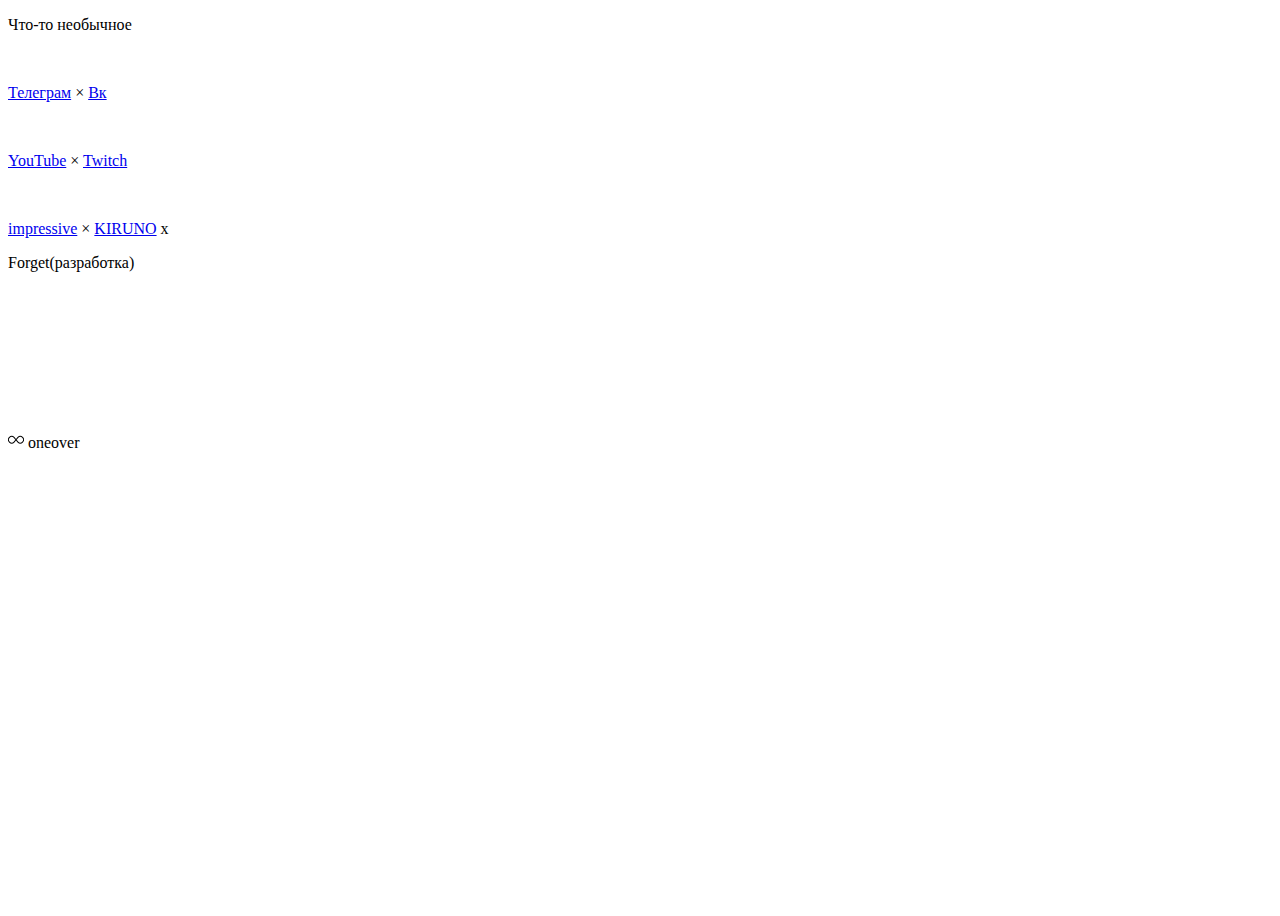
<file: index.html>
<!doctype html>
<html lang="ru" class="h-100">

<head>
    <meta charset="utf-8">
    <meta name="viewport" content="width=device-width, initial-scale=1">
    <title>lover</title>
    <link href="https://cdn.jsdelivr.net/npm/bootstrap@5.2.2/dist/css/bootstrap.min.css" rel="stylesheet"
        integrity="sha384-Zenh87qX5JnK2Jl0vWa8Ck2rdkQ2Bzep5IDxbcnCeuOxjzrPF/et3URy9Bv1WTRi" crossorigin="anonymous">
    <link rel="preconnect" href="https://fonts.googleapis.com">
    <link rel="preconnect" href="https://fonts.gstatic.com" crossorigin>

    <meta property="og:locale" content="ru_RU">
    <meta property="og:type" content="website">
    <meta property="og:title" content="oneover">
    <meta property="og:url" content="https://oneover.ml">
    <meta name="msapplication-TileColor" content="#000001">
    <meta name="theme-color" content="#000001">

    <style>
        :root {
            --bs-dark: #181818;
            --bs-dark-rgb: 24, 24, 24;
        }

        @import url('https://fonts.googleapis.com/css2?family=Comfortaa:wght@300;400;500;600;700&display=swap');

        * {
            font-family: 'Comfortaa', cursive;
        }
        
        main{
            margin: 0rem 0rem 10rem 0rem;    
        }
        
        #preloader {
            position: absolute;
            height: 100%;
            width: 100%;
            background: #181818;
            z-index: 1;
            transition: 3s;
        }
    </style>
</head>

<body class="h-100 w-100 d-flex justify-content-center align-items-center bg-dark text-white">
    <div id="preloader">
    </div>
    <main class="text-center">
        <p class="mb-0 fs-4 fw-light">Что-то необычное</p>
        <br>
        <p>
            <a class="text-white fw-bold" target="_blank" href="https://t.me/neoneover">Телеграм</a> ×
            <a class="text-white fw-bold" target="_blank" href="https://vk.com/oneover_off">Вк</a>
        </p>
        <br>
        <p>
            <a class="text-white fw-bold" target="_blank" href="https://youtube.com/@whyoneover">YouTube</a> ×
            <a class="text-white fw-bold" target="_blank" href="https://twitch.tv/whyoneover">Twitch</a>
        </p>
        <br>
        <p>
            <a class="text-white fw-bold" target="_blank" href="https://discord.com/invite/BfPNb7JGEK">impressive</a> ×
            <a class="text-white fw-bold" target="_blank" href="https://discord.com/invite/cJrHhN4EHN">KIRUNO</a> x
            <p class="text-white fw-bold" target="_blank" href="">Forget(разработка)</p>
        </p>
    </main>
    <footer class="position-absolute bottom-0 mb-5">
        <svg xmlns="http://www.w3.org/2000/svg" width="16" height="16" fill="currentColor" class="bi bi-infinity"
            viewBox="0 0 16 16">
            <path
                d="M5.68 5.792 7.345 7.75 5.681 9.708a2.75 2.75 0 1 1 0-3.916ZM8 6.978 6.416 5.113l-.014-.015a3.75 3.75 0 1 0 0 5.304l.014-.015L8 8.522l1.584 1.865.014.015a3.75 3.75 0 1 0 0-5.304l-.014.015L8 6.978Zm.656.772 1.663-1.958a2.75 2.75 0 1 1 0 3.916L8.656 7.75Z" />
        </svg>
        <text x="24" y="22" class="logo-text" fill="white">oneover</text>
    </footer>
</body>
<script>
    window.onload = _ => {
        let preloader = document.getElementById("preloader")

        preloader.style.opacity = 0
        preloader.style.pointerEvents = "none"

        setTimeout(_ => { preloader.remove() }, 10000)
    }
</script>
<!--<script src="https://thecode.media/wp-content/uploads/2019/12/snowfall2020.js"></script>-->

</html>
</file>
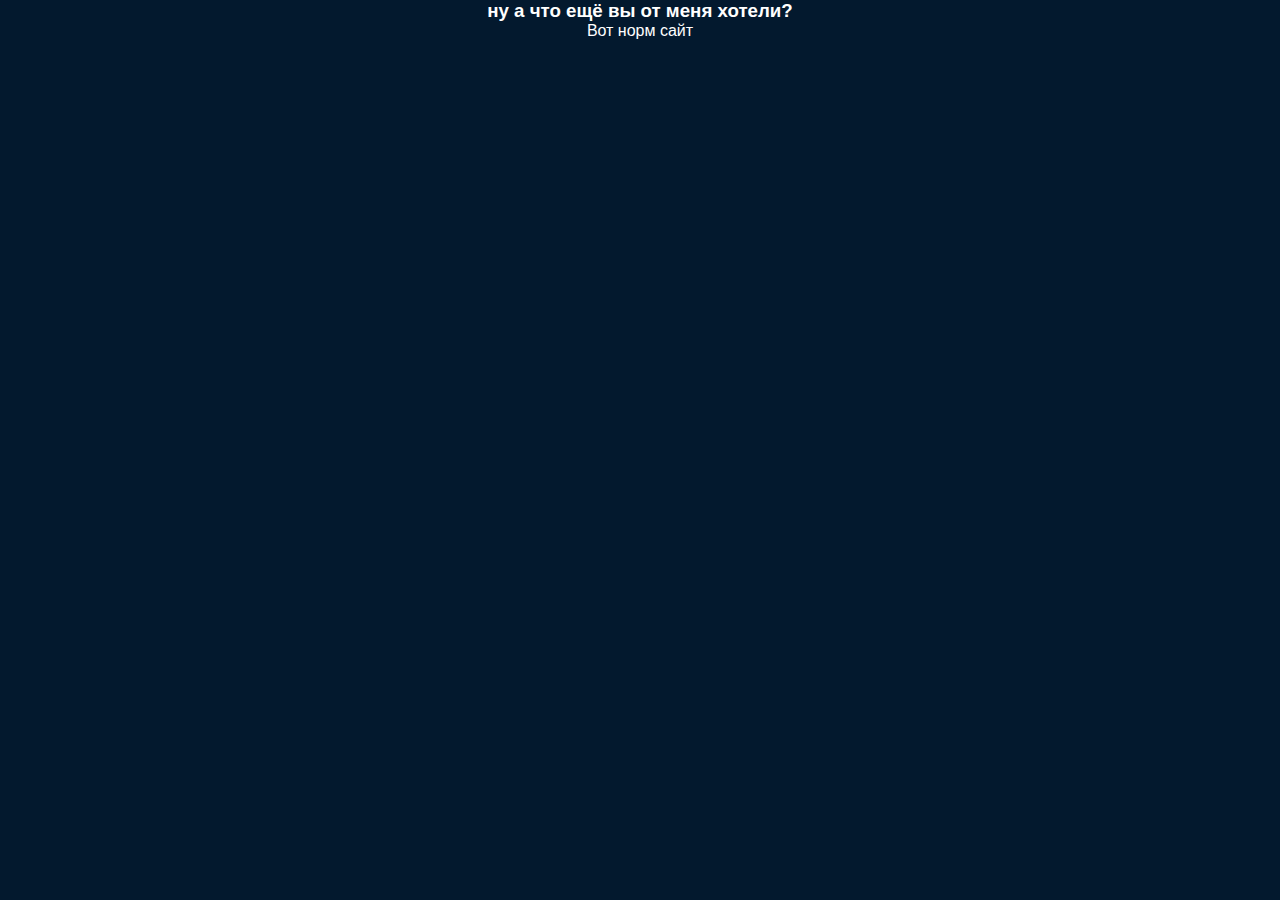
<file: site/index.html>
<!DOCTYPE html>
<html lang="ru">
<head>
    <meta charset="UTF-8">
    <meta name="viewport" content="width=device-width, initial-scale=1.0">

    <link rel="stylesheet" href="./style.css">
    <link rel="stylesheet" href="./metatags.html">
    <link rel="stylesheet" href="https://cdnjs.cloudflare.com/ajax/libs/font-awesome/4.7.0/css/font-awesome.min.css">
    
    <title>OneOver</title>
    <link rel="shortcut icon" href="https://cdn.discordapp.com/attachments/829066601332080660/955539909958053939/circleangel.png">
</head>
<body>
    <div class="preloader">
        <div class="preloader__row">
          <div class="preloader__item"></div>
          <div class="preloader__item"></div>
        </div>
    </div>
	<div align="center">
		<h3>ну а что ещё вы от меня хотели?</h3>
		<p>Вот норм сайт</p>
	</div>
    <script>
        window.onload = function () {
          document.body.classList.add('loaded_hiding');
          window.setTimeout(function () {
            document.body.classList.add('loaded');
            document.body.classList.remove('loaded_hiding');
          }, 500);
        }
      </script>
</body>
</html>
</file>
<file: site/style.css>
.preloader {
    /*фиксированное позиционирование*/
    position: fixed;
    /* координаты положения */
    left: 0;
    top: 0;
    right: 0;
    bottom: 0;
    /* фоновый цвет элемента */
    background: #e0e0e0;
    /* размещаем блок над всеми элементами на странице (это значение должно быть больше, чем у любого другого позиционированного элемента на странице) */
    z-index: 1001;
  }
  
  .preloader__row {
    position: relative;
    top: 50%;
    left: 50%;
    width: 70px;
    height: 70px;
    margin-top: -35px;
    margin-left: -35px;
    text-align: center;
    animation: preloader-rotate 2s infinite linear;
  }
  
  .preloader__item {
    position: absolute;
    display: inline-block;
    top: 0;
    background-color: #337ab7;
    border-radius: 100%;
    width: 35px;
    height: 35px;
    animation: preloader-bounce 2s infinite ease-in-out;
  }
  
  .preloader__item:last-child {
    top: auto;
    bottom: 0;
    animation-delay: -1s;
  }
  
  @keyframes preloader-rotate {
    100% {
      transform: rotate(360deg);
    }
  }
  
  @keyframes preloader-bounce {
  
    0%,
    100% {
      transform: scale(0);
    }
  
    50% {
      transform: scale(1);
    }
  }
  
  .loaded_hiding .preloader {
    transition: 0.3s opacity;
    opacity: 0;
  }
  
  .loaded .preloader {
    display: none;
  }

  @import url('https://fonts.googleapis.com/css2?family=Roboto+Mono:wght@100&display=swap');

  * {
    margin: 0;
    padding: 0;
    outline: 0;
  }
  
  *, ::after, ::before {
      box-sizing: border-box;
  }
  
  html {
    scroll-behavior: smooth;
  }
  
  body {
    background: #03192E;
    color: #FFF;
    font-family: 'Robot Mono', sans-serif;
    text-align: center;
  }
  
  button {
    color: #04223e;
    border: 0;
    font-weight: 600;
    cursor: pointer;
    padding: 10px 20px;
    border-radius: 5px;
  }
  
  a {
    text-decoration: none;
    color: #FFF;
    padding: 5px;
  }
  
  a:hover, button:hover {
    opacity: .7;
  }
  
  .navbar {
    list-style-type: none;
    padding: 5px;
  }
  
  .navbar .nav-item:not(:last-child) {
    float: left;
    padding: 10px;
  }
  
  
  .navbar .nav-item:last-child {
    float: right;
    padding: 10px 15px;
    margin: 10px;
    background-color: #f5b62f;
    border-radius: 10px;
  }
  
  .hero-section {
    background-color: #202124;
    background-image: linear-gradient(rgba(0, 0, 0, 0.6), rgba(0, 0, 0, 0.6)), url("https://cdn.discordapp.com/attachments/829066601332080660/994315823248330772/unknown.png");
    background-repeat: no-repeat;
    background-size: cover;
    padding: 10.8em 0 14.8em 0;
    border-radius: 0 0 50px 50px;
  
  }
  
  .hero-title {
    margin: 15px;
  }
  
  .hero-description {
    margin: 20px;
  }
  
  .hero-btn {
    background: linear-gradient(45deg, #0e60e6, #640ee6);
  }
  
  .s-m-section {
    background: linear-gradient(45deg, #f59f3d, #ffcc33);
    padding: 20px;
  }
  
  
  .s-m-title {
    margin: 20px;
  }
  
  .s-m-descritpion {
    margin: 0 0 40px 0;
  }
  
  .s-m-btn {
    border: 2px solid #ffffff;
    color: #03192e;
    padding: 8px 20px;
    background: 0;
  }
  
  .s-m-btn-2 {
    background-color: #f5f5f5;
    color: #000000;
  }
  
  .time-load-section {
    background: linear-gradient(0deg, #E6F0FA 40%, #03192E 40%);
    padding: 100px 0;
  }
  
  .card {
    padding: 60px;
    border-radius: 10px;
    background: #FFF;
    color: #000000;
    margin: 15px;
    box-shadow: -1px 1px 20px 2px #00000030;
  }
  
  .statics-section {
    background-color: #ffffff;
    color: #03192E;
    padding: 70px;
  }
  
  .statics-description {
    margin: 10px 0 50px 0;
  }
  
  .statics-rows {
    flex: 33.33%;
  }
  
  .feutures-section {
    padding: 85px 60px;
    background-image: url("https://media.discordapp.net/attachments/902925923681173564/912680086644338718/Orange-Wave-PNG-Transparent.png");
    background-repeat: no-repeat;
    background-position-x: right;
    background-position-y: bottom;
  }
  
  .feutures-card {
    padding: 15px;
  }
  
  .row {
    display: -ms-flexbox;
    display: flex;
    -ms-flex-wrap: wrap;
    flex-wrap: wrap;
    margin-right: -15px;
    margin-left: -15px;
  }
  
  .container {
    padding: 0 15px;
    margin: 0 auto;
  }

  .foot {
    padding: 10px 0 10px 0;
  }
  
  @media (min-width: 768px) {
    .container {
      width: 750px;
    }
  }
  
  @media (min-width: 992px) {
    .container {
      width: 970px;
    }
  }
  
  @media (min-width: 1200px) {
    .container {
      width: 1170px;
    }
  
  }
  
  @media (min-width: 576px) {
    .card {
      -ms-flex: 0 0 100%;
      flex: 0 0 100%;
      max-width: 100%;
    }
    .statics-rows {
      flex: 100%;
      -ms-flex: 0 0 100%;
      max-width: 100%;
    }
  }
  
  @media (min-width: 768px) {
    .card {
      -ms-flex: 0 0 45%;
      flex: 0 0 45%;
      max-width: 45%;
    }
    .statics-rows {
      flex: 33.33%;
      max-width: 33.33%;
      flex: 0 0 33.33%;
    }
  }
  
  @media (min-width: 992px) {
    .card {
      -ms-flex: 0 0 45%;
       flex: 0 0 45%; 
       max-width: 45%;
    }
    .statics-rows {
      flex: 33.33%;
      max-width: 33.33%;
      flex: 0 0 33.33%;
    }
  }
</file>
